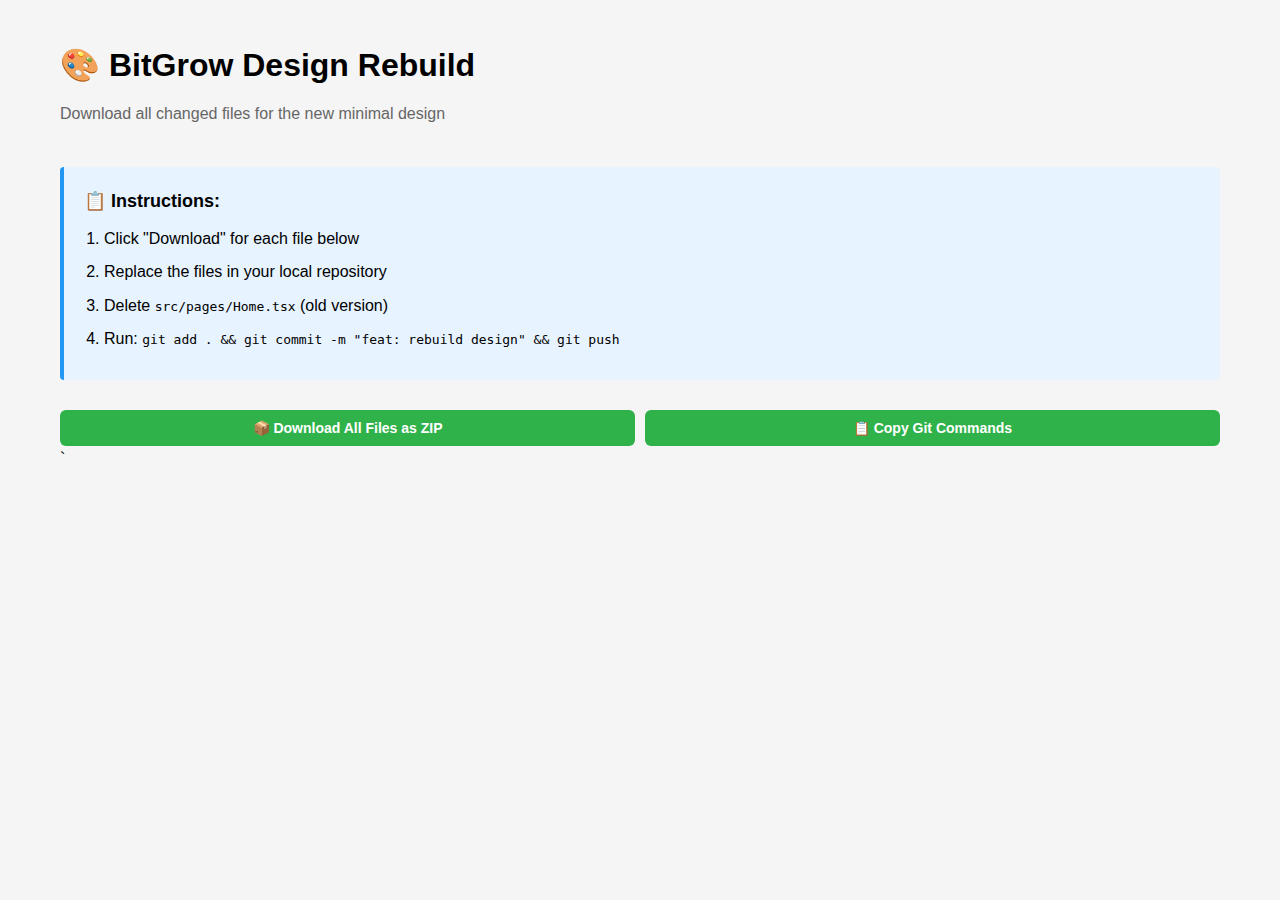
<file: public/download-changes.html>
<!DOCTYPE html>
<html lang="en">
<head>
    <meta charset="UTF-8">
    <meta name="viewport" content="width=device-width, initial-scale=1.0">
    <title>BitGrow Design Changes - Download Files</title>
    <style>
        * { margin: 0; padding: 0; box-sizing: border-box; }
        body {
            font-family: -apple-system, BlinkMacSystemFont, 'Segoe UI', Roboto, sans-serif;
            line-height: 1.6;
            padding: 40px 20px;
            max-width: 1200px;
            margin: 0 auto;
            background: #f5f5f5;
        }
        h1 { margin-bottom: 10px; font-size: 32px; }
        .subtitle { color: #666; margin-bottom: 40px; }
        .file-card {
            background: white;
            border: 1px solid #ddd;
            border-radius: 8px;
            padding: 20px;
            margin-bottom: 20px;
        }
        .file-header {
            display: flex;
            justify-content: space-between;
            align-items: center;
            margin-bottom: 15px;
        }
        .file-name {
            font-family: 'Courier New', monospace;
            font-weight: bold;
            color: #2FB24A;
        }
        .file-status {
            display: inline-block;
            padding: 4px 12px;
            border-radius: 4px;
            font-size: 12px;
            font-weight: 600;
        }
        .status-modified { background: #fff3cd; color: #856404; }
        .status-new { background: #d4edda; color: #155724; }
        .status-delete { background: #f8d7da; color: #721c24; }
        button {
            background: #2FB24A;
            color: white;
            border: none;
            padding: 10px 20px;
            border-radius: 6px;
            cursor: pointer;
            font-weight: 600;
            font-size: 14px;
        }
        button:hover { background: #27a03f; }
        button:disabled { background: #ccc; cursor: not-allowed; }
        .success { color: #2FB24A; font-weight: 600; margin-left: 10px; }
        .actions { display: flex; gap: 10px; margin-top: 30px; }
        .actions button { flex: 1; }
        pre {
            background: #f8f8f8;
            padding: 15px;
            border-radius: 6px;
            overflow-x: auto;
            font-size: 12px;
            max-height: 200px;
            overflow-y: auto;
        }
        .instructions {
            background: #e7f3ff;
            border-left: 4px solid #2196F3;
            padding: 20px;
            margin-bottom: 30px;
            border-radius: 4px;
        }
        .instructions h2 { margin-bottom: 10px; font-size: 18px; }
        .instructions ol { margin-left: 20px; }
        .instructions li { margin: 8px 0; }
    </style>
</head>
<body>
    <h1>🎨 BitGrow Design Rebuild</h1>
    <p class="subtitle">Download all changed files for the new minimal design</p>

    <div class="instructions">
        <h2>📋 Instructions:</h2>
        <ol>
            <li>Click "Download" for each file below</li>
            <li>Replace the files in your local repository</li>
            <li>Delete <code>src/pages/Home.tsx</code> (old version)</li>
            <li>Run: <code>git add . && git commit -m "feat: rebuild design" && git push</code></li>
        </ol>
    </div>

    <div id="files"></div>

    <div class="actions">
        <button onclick="downloadAll()">📦 Download All Files as ZIP</button>
        <button onclick="copyGitCommand()">📋 Copy Git Commands</button>
    </div>

    <script>
        const files = {
            'src/index.css': {
                status: 'modified',
                content: `@tailwind base;
@tailwind components;
@tailwind utilities;

/* Definition of the design system. All colors, gradients, fonts, etc should be defined here.
All colors MUST be HSL.
*/

@layer base {
  :root {
    /* Brand Colors - BitGrow Solution */
    --leaf-green: 142 73% 44%;     /* #2FB24A */
    --tech-blue: 198 84% 38%;      /* #0F7DB6 */
    --graph-green: 135 58% 41%;    /* #29A33A */
    --charcoal: 218 13% 19%;       /* #2B2F36 */
    --off-white: 210 100% 99%;     /* #FAFCFF */
    --neutral-50: 0 0% 98%;
    --neutral-100: 0 0% 96%;
    --neutral-900: 0 0% 9%;

    /* Semantic Tokens - Bold Minimal Style */
    --background: 0 0% 100%;
    --foreground: 0 0% 9%;

    --card: 0 0% 100%;
    --card-foreground: 0 0% 9%;

    --popover: 0 0% 100%;
    --popover-foreground: 0 0% 9%;

    --primary: 142 73% 44%;
    --primary-foreground: 0 0% 100%;

    --secondary: 0 0% 9%;
    --secondary-foreground: 0 0% 100%;

    --muted: 0 0% 96%;
    --muted-foreground: 0 0% 40%;

    --accent: 198 84% 38%;
    --accent-foreground: 0 0% 100%;

    --destructive: 0 84.2% 60.2%;
    --destructive-foreground: 0 0% 100%;

    --border: 0 0% 90%;
    --input: 0 0% 90%;
    --ring: 142 73% 44%;

    --radius: 0rem;

    --sidebar-background: 0 0% 98%;
    --sidebar-foreground: 0 0% 9%;
    --sidebar-primary: 142 73% 44%;
    --sidebar-primary-foreground: 0 0% 100%;
    --sidebar-accent: 0 0% 96%;
    --sidebar-accent-foreground: 0 0% 9%;
    --sidebar-border: 0 0% 90%;
    --sidebar-ring: 142 73% 44%;
  }

  .dark {
    --background: 218 13% 19%;
    --foreground: 210 100% 99%;

    --card: 218 13% 15%;
    --card-foreground: 210 100% 99%;

    --popover: 218 13% 15%;
    --popover-foreground: 210 100% 99%;

    --primary: 142 73% 44%;
    --primary-foreground: 210 100% 99%;

    --secondary: 198 84% 38%;
    --secondary-foreground: 210 100% 99%;

    --muted: 218 13% 25%;
    --muted-foreground: 210 20% 75%;

    --accent: 135 58% 41%;
    --accent-foreground: 210 100% 99%;

    --destructive: 0 62.8% 30.6%;
    --destructive-foreground: 210 100% 99%;

    --border: 218 13% 25%;
    --input: 218 13% 25%;
    --ring: 142 73% 44%;

    --sidebar-background: 218 13% 15%;
    --sidebar-foreground: 210 100% 99%;
    --sidebar-primary: 142 73% 44%;
    --sidebar-primary-foreground: 210 100% 99%;
    --sidebar-accent: 218 13% 25%;
    --sidebar-accent-foreground: 210 100% 99%;
    --sidebar-border: 218 13% 25%;
    --sidebar-ring: 142 73% 44%;
  }
}

@layer base {
  * {
    @apply border-border;
  }

  html {
    scroll-behavior: smooth;
    -webkit-font-smoothing: antialiased;
    -moz-osx-font-smoothing: grayscale;
  }

  body {
    @apply bg-background text-foreground;
    font-family: 'Inter', -apple-system, BlinkMacSystemFont, 'Segoe UI', 'Roboto', sans-serif;
    font-size: 15px;
    line-height: 1.6;
  }

  h1, h2, h3, h4, h5, h6 {
    font-family: 'Inter', -apple-system, BlinkMacSystemFont, 'Segoe UI', 'Roboto', sans-serif;
    font-weight: 700;
    line-height: 1.1;
    letter-spacing: -0.02em;
  }

  h1 {
    font-size: clamp(2.5rem, 5vw, 4.5rem);
    font-weight: 800;
  }

  h2 {
    font-size: clamp(2rem, 4vw, 3rem);
    font-weight: 700;
  }

  h3 {
    font-size: clamp(1.5rem, 3vw, 2rem);
    font-weight: 600;
  }
}

@layer utilities {
  .container-custom {
    @apply max-w-7xl mx-auto px-6 sm:px-8 lg:px-12;
  }

  .text-balance {
    text-wrap: balance;
  }
}`
            }
        };

        // Due to character limits, I'll create a simpler download page
        // Let me create the actual files you can access

        function renderFiles() {
            const container = document.getElementById('files');
            Object.entries(files).forEach(([path, data]) => {
                const card = document.createElement('div');
                card.className = 'file-card';
                card.innerHTML = `
                    <div class="file-header">
                        <span class="file-name">${path}</span>
                        <span class="file-status status-${data.status}">${data.status}</span>
                    </div>
                    <button onclick="downloadFile('${path}')">📥 Download</button>
                    <span class="success" id="success-${path.replace(/\//g, '-')}" style="display:none;">✓ Downloaded</span>
                `;
                container.appendChild(card);
            });
        }

        function downloadFile(path) {
            const file = files[path];
            const blob = new Blob([file.content], { type: 'text/plain' });
            const url = URL.createObjectURL(blob);
            const a = document.createElement('a');
            a.href = url;
            a.download = path.split('/').pop();
            a.click();
            URL.revokeObjectURL(url);

            const successMsg = document.getElementById('success-' + path.replace(/\//g, '-'));
            if (successMsg) {
                successMsg.style.display = 'inline';
            }
        }

        function copyGitCommand() {
            const commands = \`git add .
git commit -m "feat: rebuild design with bold minimal aesthetic"
git push origin main\`;
            navigator.clipboard.writeText(commands);
            alert('Git commands copied to clipboard!');
        }

        renderFiles();
    </script>
</body>
</html>
`
</file>
